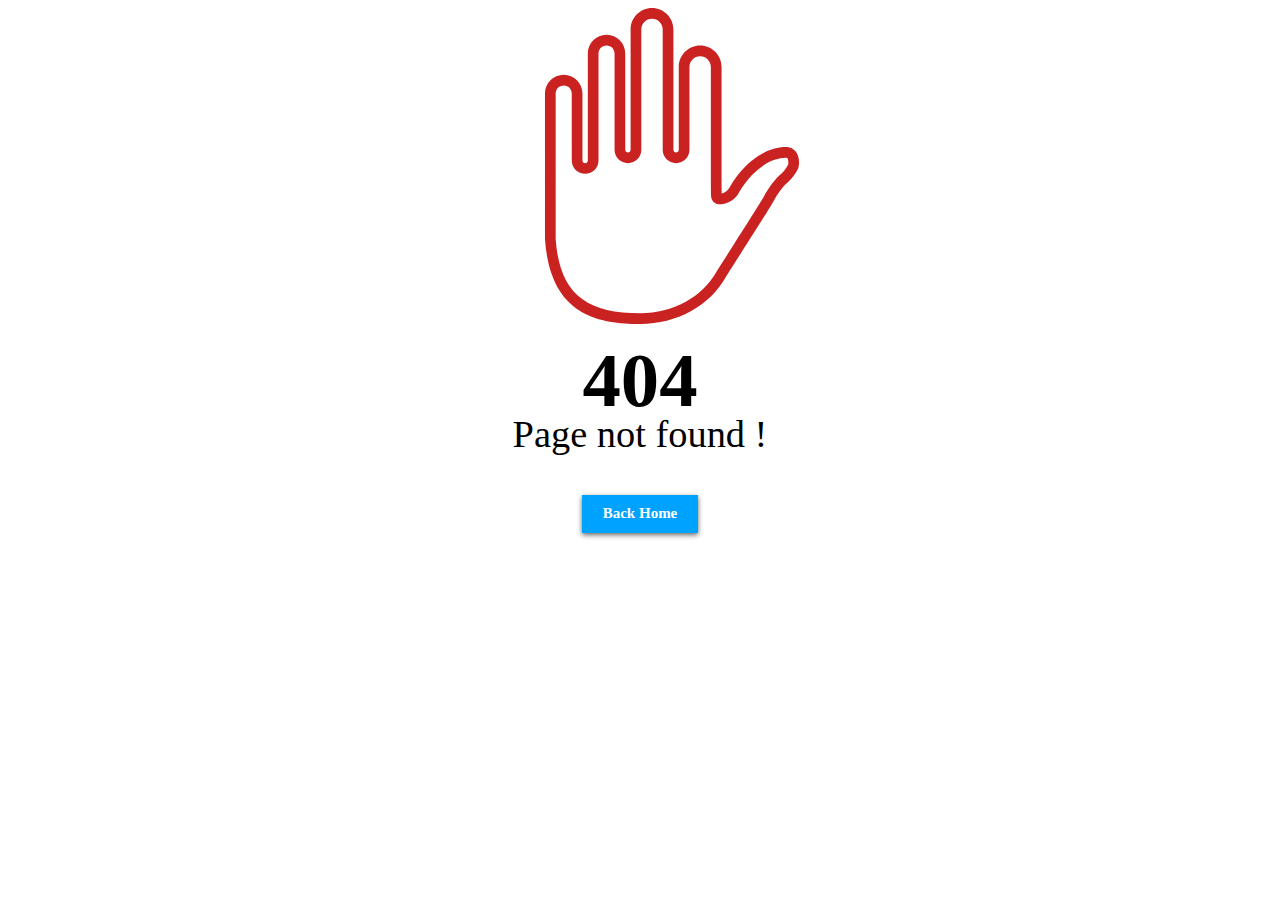
<file: index.html>
<!DOCTYPE html>
<html lang="en">

<head>
    <meta charset="UTF-8">
    <meta name="viewport" content="width=device-width, initial-scale=1.0">
    <meta http-equiv="X-UA-Compatible" content="ie=edge">
    <link rel="stylesheet" href="style.css">
    <title>Error404</title>
</head>

<body>

    <section id="error">
      
        <img src="hold.svg" alt="stop" srcset="">
        <h1> 404 </h1>
        <p>Page not found !</p>
        <a href="https://github.com/nathangemis" class="errorbtn">Back Home</a>
        
      
    </section>

</body>

</html>
</file>
<file: style.css>
html {
    font-size: 62.5%;
    font-family: cursive;
}

#error {
    display: flex;
    flex-direction: column;
    justify-content: center;
    align-items: center;
}

#error img {
    box-flex: 1;
    height: 25%;
    width: 25%;
    padding-left: 5%;
}

#error h1 {
    font-size: 6vw;
   margin-top: 1vw;
}

#error p {
    font-size: 3vw;
    margin-top: -5vw;
}

#error .errorbtn {
    display: flex;
    flex-direction: column;
    justify-content: center;
    height: 3vw;
    width: 9vw;
    min-width: 60px;
    min-height: 20px;
    color: white;
    background: rgb(0, 162, 255);
    font-weight: bold;
    font-size: 1.5em;
    
    
    text-decoration: none;
    text-align: center;
    box-shadow: 0px 2px 5px rgba(0, 0, 0, 0.596);
}

@media screen and (min-width: 200px) and (max-width: 640px) {

    #error .errorbtn {
        font-size: 8px;
        box-shadow: 0px 1px 2px rgba(0, 0, 0, 0.596);

    }


}
</file>
